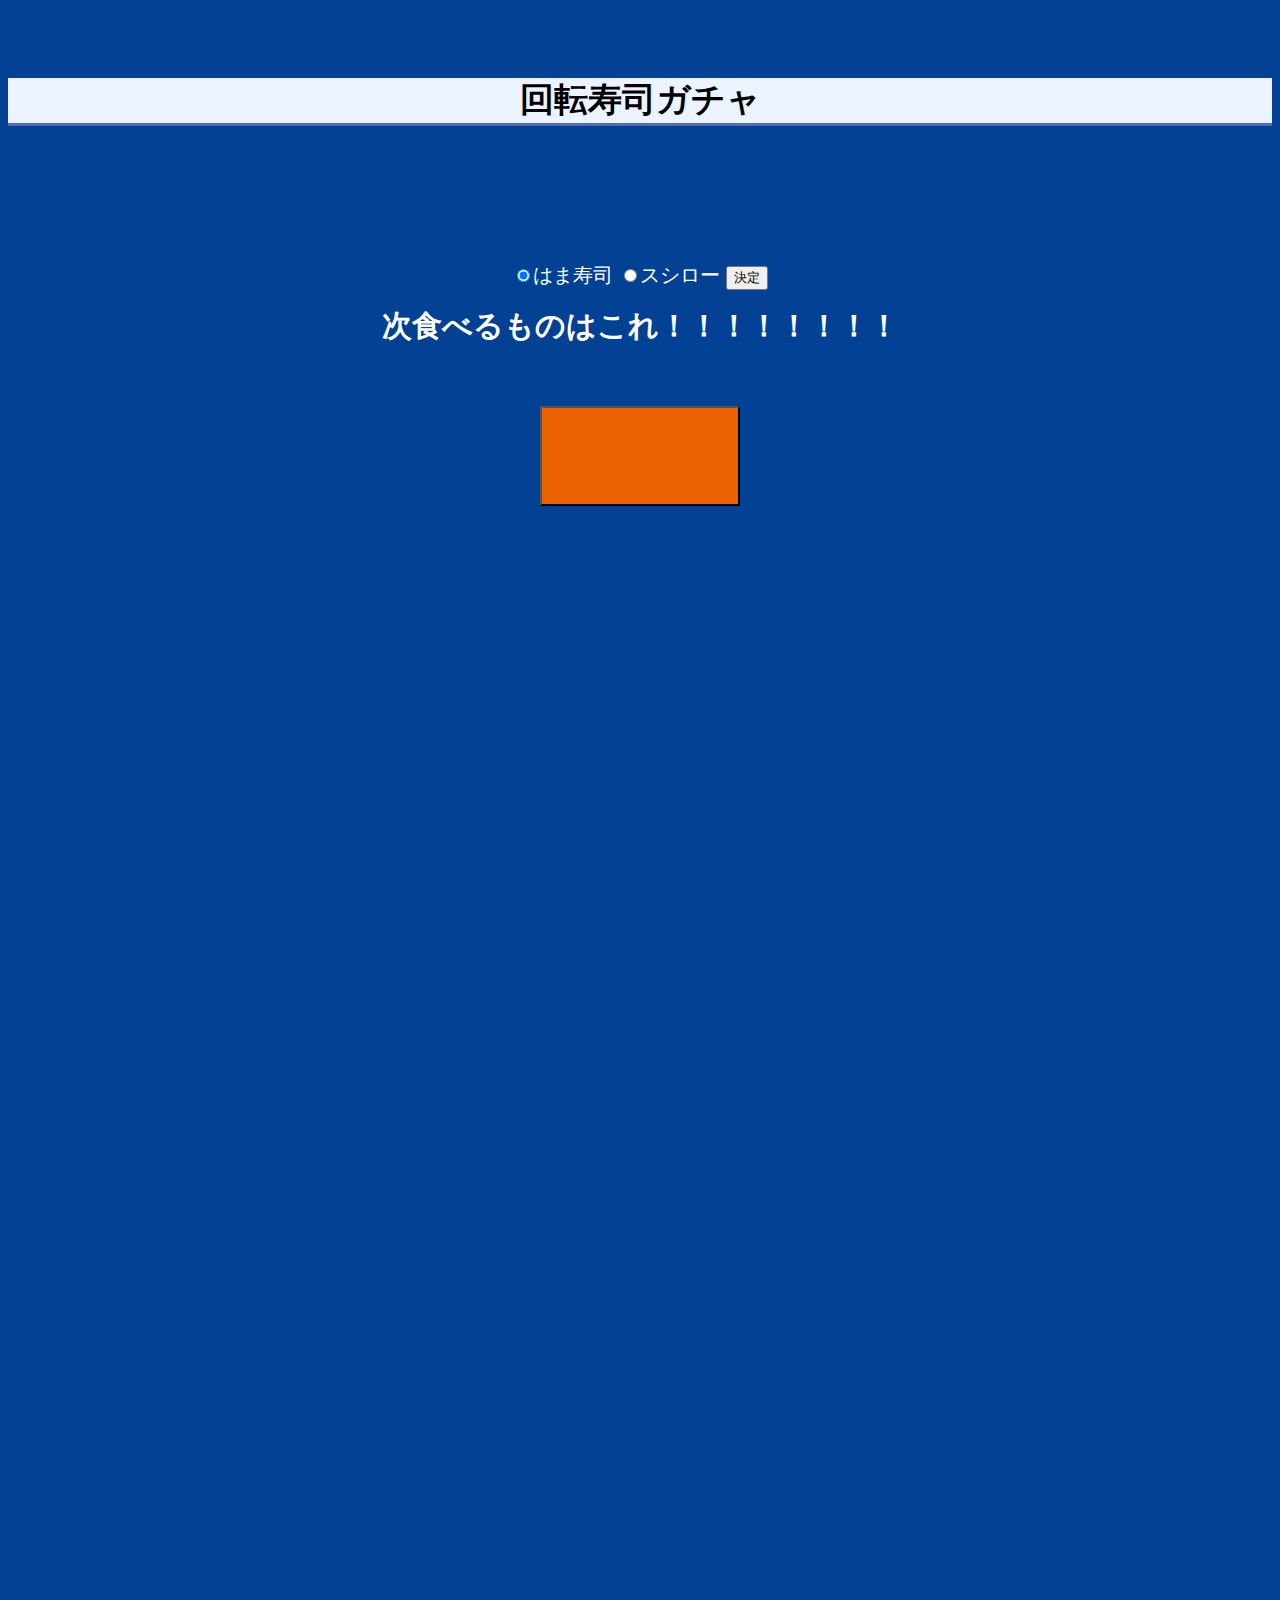
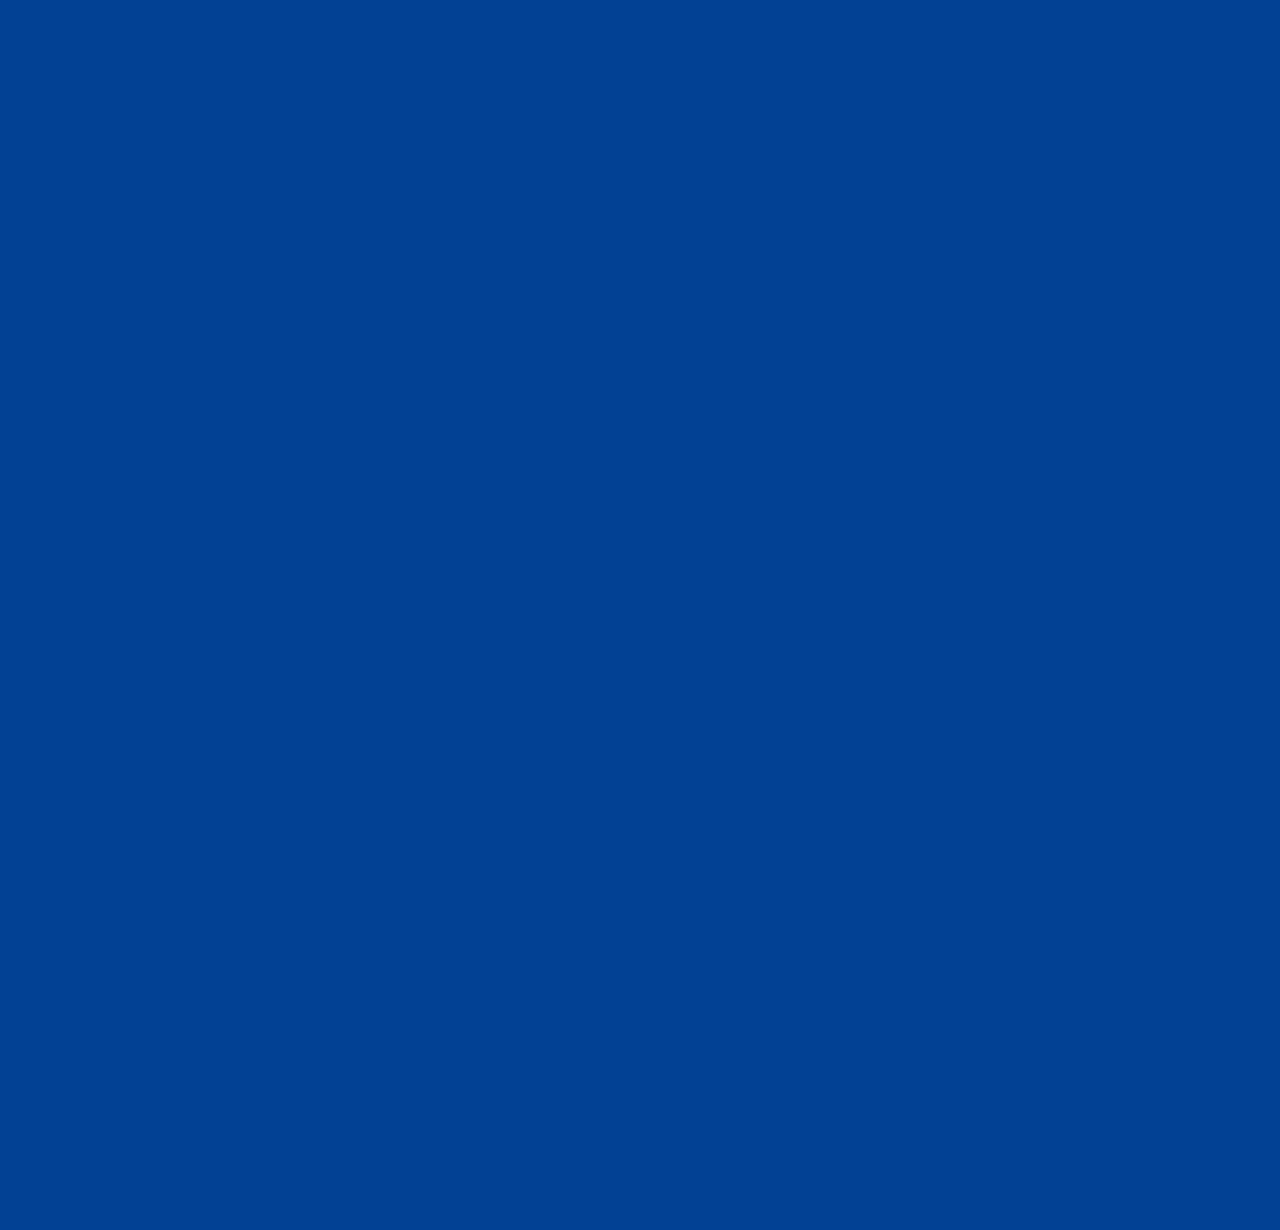
<file: index.html>
<!DOCTYPE html>
<html>

<head>
    <title>寿司ガチャ</title>
    <script src="はま寿司メニュー.js"></script>
    <link rel="stylesheet" type="text/css" href="ランダム.css">
</head>

<script type="text/javascript">
    var a;
    var ran = [30];
    var count;
    var array = hamazushi;



    function Sleep(milli_second) {
        var start = new Date();
        while (new Date() - start < milli_second);
    }

    function check() {
        console.log(document.storeChoose.btn.value);
        if (document.storeChoose.btn.value === 'はま寿司') {
            array = hamazushi;
        } else {
            array = sushiro;
        }
    }

    function moji() {
        var span = document.getElementById("omikuji");
        count++;
        a = Math.floor(Math.random() * (30 - count));
        document.getElementById("omikuji").innerHTML = array[ran[a]];
        console.log(count, ran[a]);
        if (count >= 29) {
            span.style.fontSize = '70px';
        } else {
            span.style.fontSize = '30px';
        }
        if (count < 29) {
            setTimeout("moji()", Math.pow(1.28, count));
        }
    }

    function OnButtonClick() {
        count = -1;
        for (var i = 0; i < 30; i++) {
            ran[i] = Math.floor(Math.random() * array.length);
        }
        moji();

        /* 
        for (var i = 0; i < 30; i++) {
        a = Math.floor(Math.random() * (30 - i));
        console.log(a, array[ran[a]]);
        Sleep(20);
        moji();
        }
        */


    }

</script>

<body>

    <div class="value">
        <h6>回転寿司ガチャ</h6>
        <br>
        <form name="storeChoose" action="index.html">
            <input type="radio" name="btn" value="はま寿司" checked>はま寿司
            <input type="radio" name="btn" value="スシロー">スシロー
            <input type="button" value="決定" onClick="check()">
        </form>

        <span id="omikuji">次食べるものはこれ！！！！！！！！</span><br><br>
        <input type="button" class="button_wrapper" value="寿司ボタン" onclick="OnButtonClick();"
            style="width:200px; height:100px; " />
    </div>
    <div class="area">
        <ul class="circles">

        </ul>
    </div>

</body>

</html>
</file>
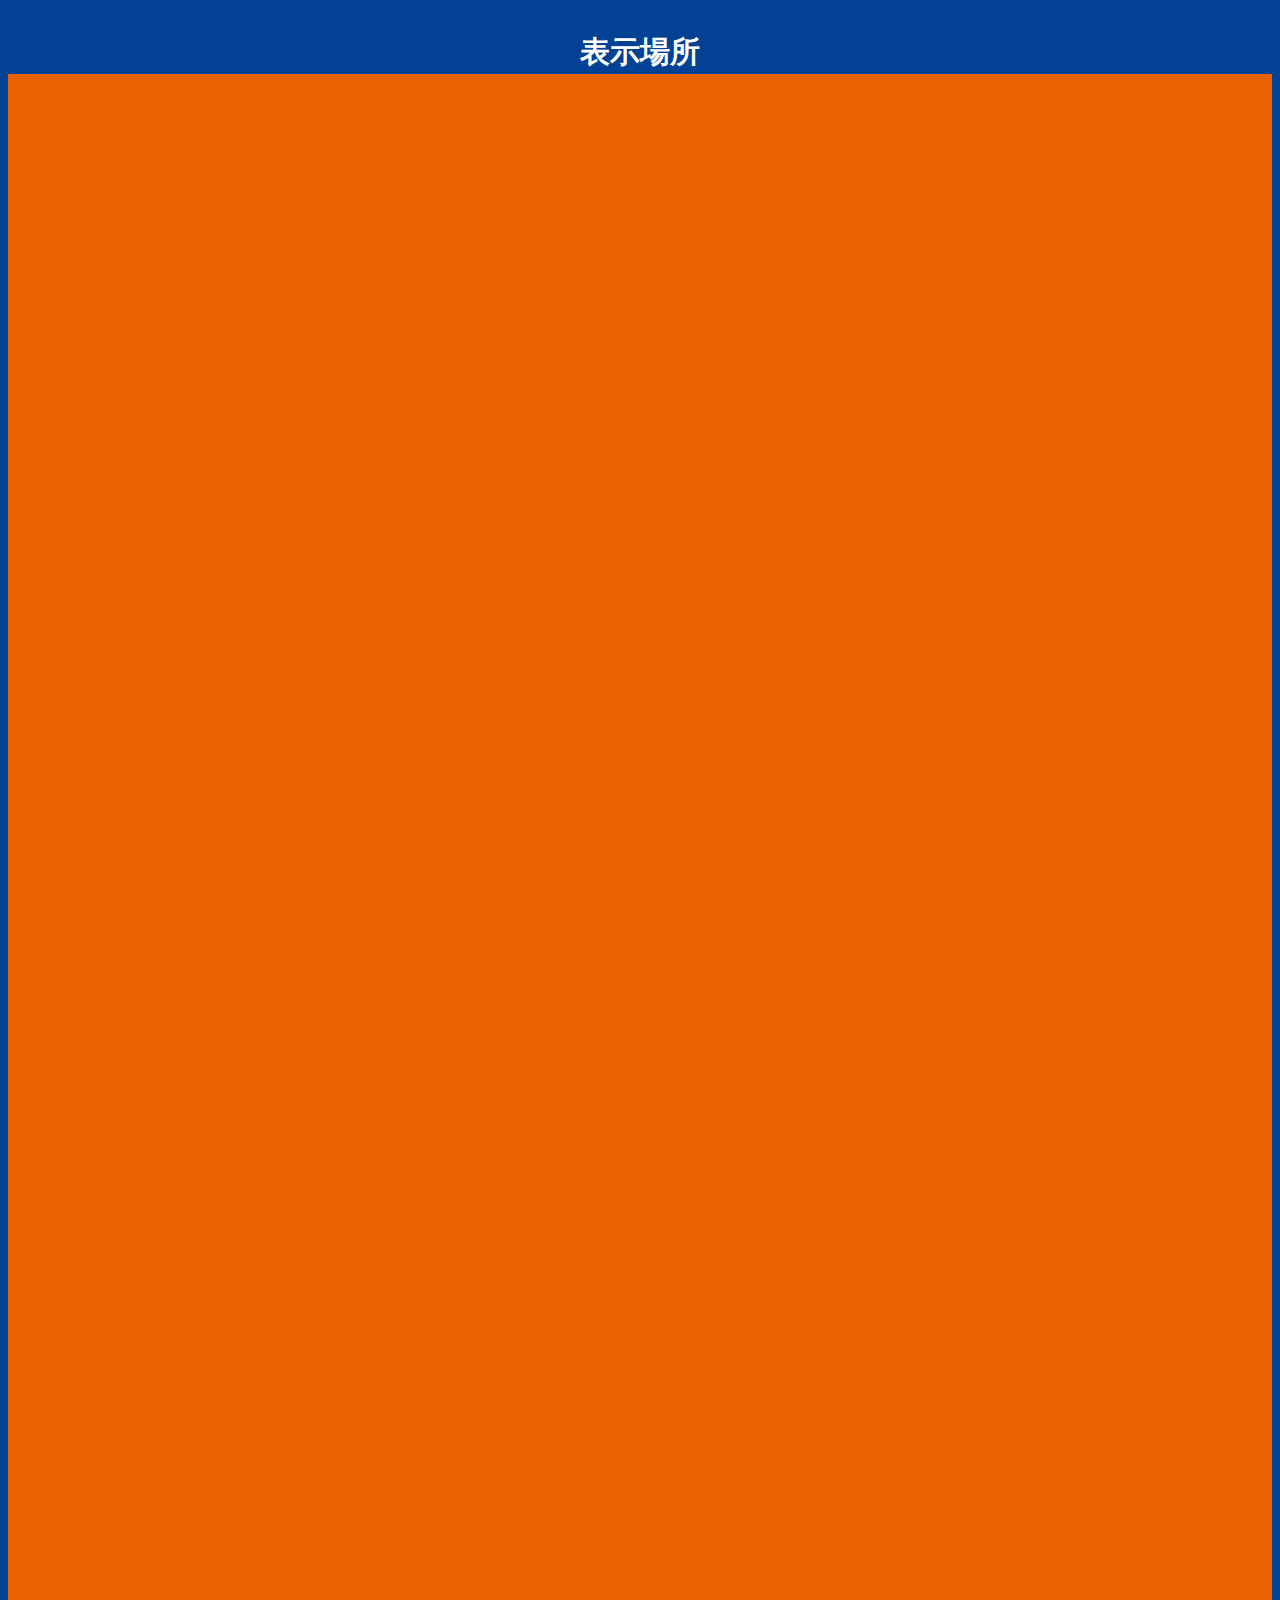
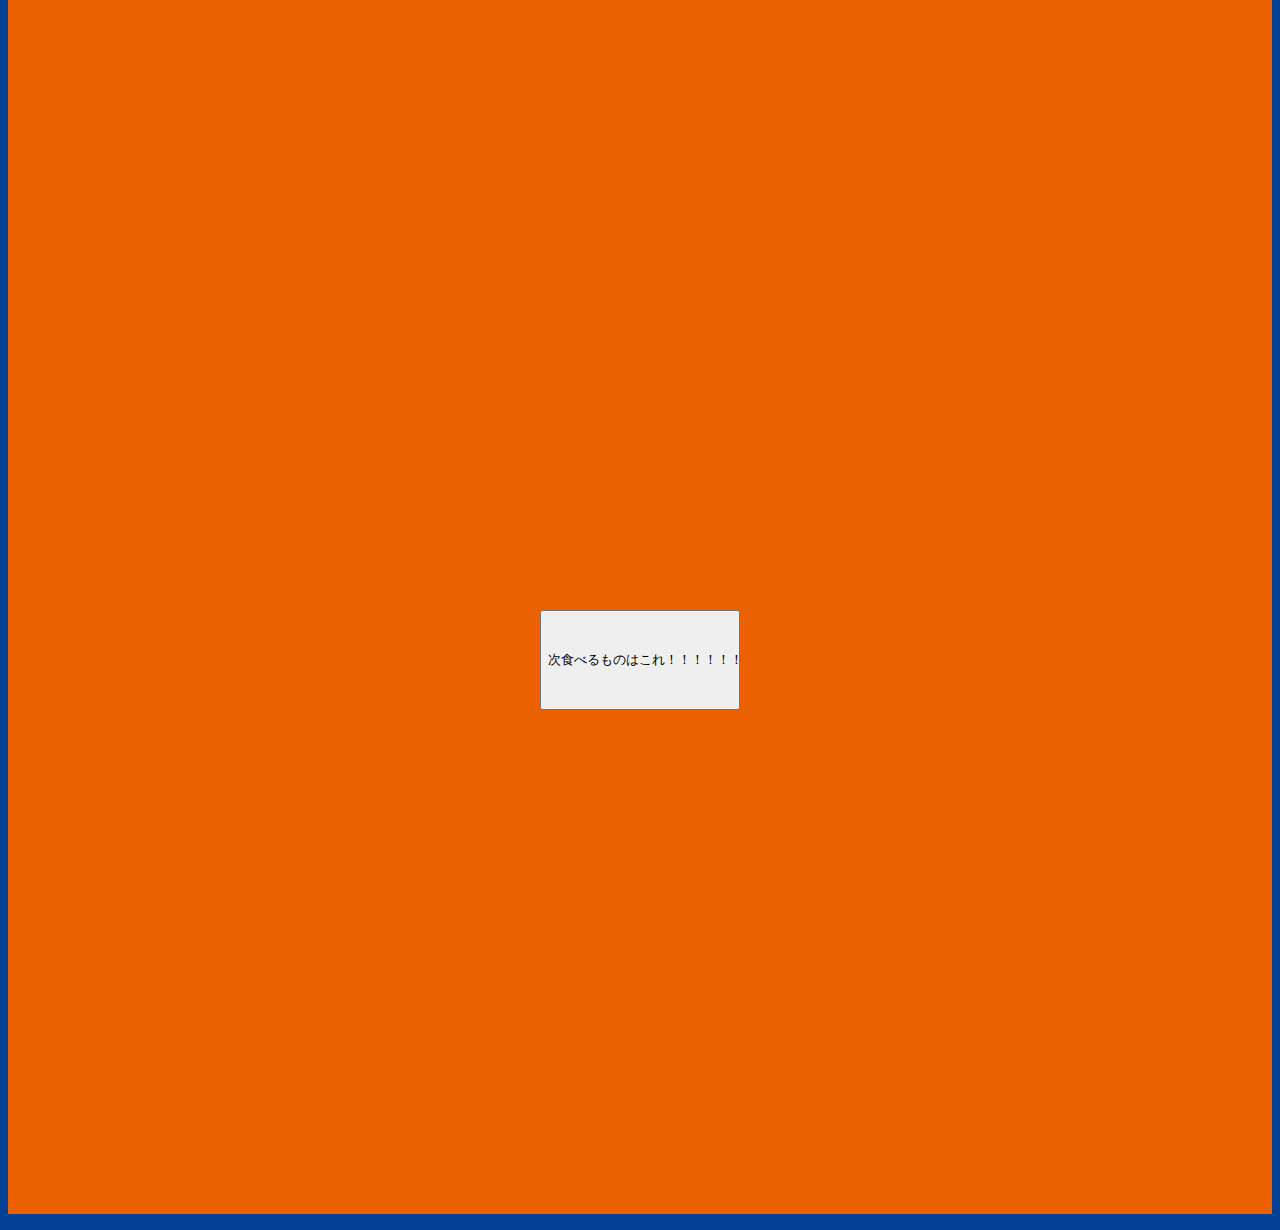
<file: ランダム.html>
<!DOCTYPE html>
<html>

<head>
    <title>サンプル</title>
    <script src="はま寿司メニュー.js"></script>
    <link rel="stylesheet" type="text/css" href="ランダム.css">
</head>

<script type="text/javascript">
    function OnButtonClick() {
        var ran = Math.floor(Math.random() * array.length);
        document.getElementById("omikuji").innerHTML = array[ran];
    }
</script>

<body>
    <p class="sample">
    <div class="value">
        <span id="omikuji">表示場所</span>
        <div class="button_wrapper">
            <input type="button" value="次食べるものはこれ！！！！！！！！" onclick="OnButtonClick();" style="width:200px; height:100px; " />
        </div>
    </div>
    </p>

</body>

</html>
</file>
<file: ランダム.css>
body {
  color: #000000;
  background: #024194;
  font-family: "メイリオ", sans-serif;
}
h6 {
  color: #fff;
  color: #010101; /*文字色*/
  background: #eaf3ff; /*背景色*/
  border-bottom: solid 3px #516ab6; /*下線*/
}
.value {
  text-align: center;
  font-size: 50px;
}
form {
  color: #fff;
  text-align: center;
  font-size: 20px;
}
#omikuji {
  color: #fff;
  font-size: 30px;
  font-weight: bold;
}

.button_wrapper,
input.button_wrapper {
  color: #fff;
  background-color: #eb6100;
  font-size-adjust: 50;
  /* 文字サイズを1.4emに指定 */
  font-size: 0.5em;

  /* 文字の太さをboldに指定 */
  font-weight: bold;

  /* 縦方向に10px、
   * 横方向に30pxの余白を指定 */
  padding: 10px 30px;
}
.button_wrapper:hover,
input.button_wrapper:hover {
  color: #fff;
  background: #f56500;
}
</file>
